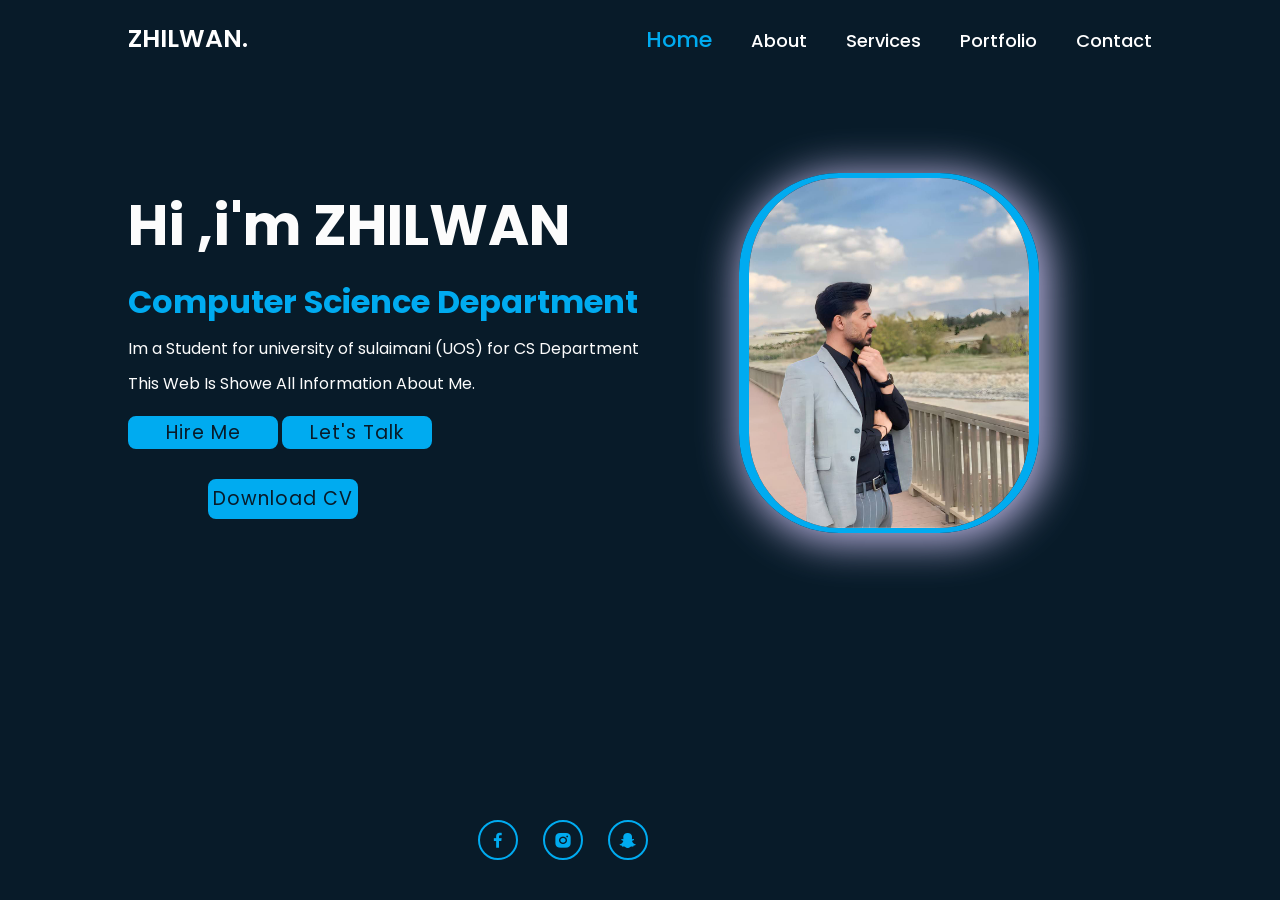
<file: index.html>
<!DOCTYPE html>
<html lang="en">

<head>
    <meta charset="UTF-8">
    <meta name="viewport" content="width=device-width, initial-scale=1.0">
    <title>Portfolio</title>
    <link rel="stylesheet" href="Style.css">
    <link href='https://unpkg.com/boxicons@2.1.4/css/boxicons.min.css' rel='stylesheet'>
    <script src="code.js"></script>
</head>

<body>
    <header class="header">

        <a href="#" class="logo">ZHILWAN.</a>
        <nav class="navbar">
            <a href="#" class="active">Home</a>
            <a href="#">About</a>
            <a href="#">Services</a>
            <a href="#">Portfolio</a>
            <a href="#">Contact</a>

        </nav>
    </header>
    <section class="home">
        <div class="home-content">
            <div class="left">
                <h1 id="h1">Hi ,i'm ZHILWAN</h1>
                <h3 id="h3">Computer Science Department</h3>
                <p id="p"> Im a Student for university of sulaimani (UOS) for CS Department </p>
                <p id="p">This Web Is Showe All Information About Me.</p>
                <div class="btn-box">
                    <a href="email.html">Hire Me</a>

                    <a href="phone.html">Let's Talk</a>

                </div>
                <div class="CV">
                    <a href="./cv.pdf" download='pdf' id="downloadButton">Download CV
                        <i class="fa fa-download"></i>
                    </a>
                </div>

            </div>
            <div class="img">
                <img src="photo_2024-01-07_20-36-35.jpg">
            </div>
        </div>

        <div class="home-sci">

            <a href="https://www.facebook.com/zhe.lwan.75?mibextid=ZbWKwL"><i class='bx bxl-facebook'></i></a>
            <a href="https://www.instagram.com/zll1one?igsh=MTAzNHRrdHkzN2Z3aQ=="><i
                    class='bx bxl-instagram-alt'></i></a>
            <a href="https://www.snapchat.com/add/zl1one?share_id=UJTSM4DCTdc&locale=en-US"><i
                    class='bx bxl-snapchat'></i></a>
        </div>


        <span class="home-imgeHover"></span>

    </section>

</body>

</html>
</file>
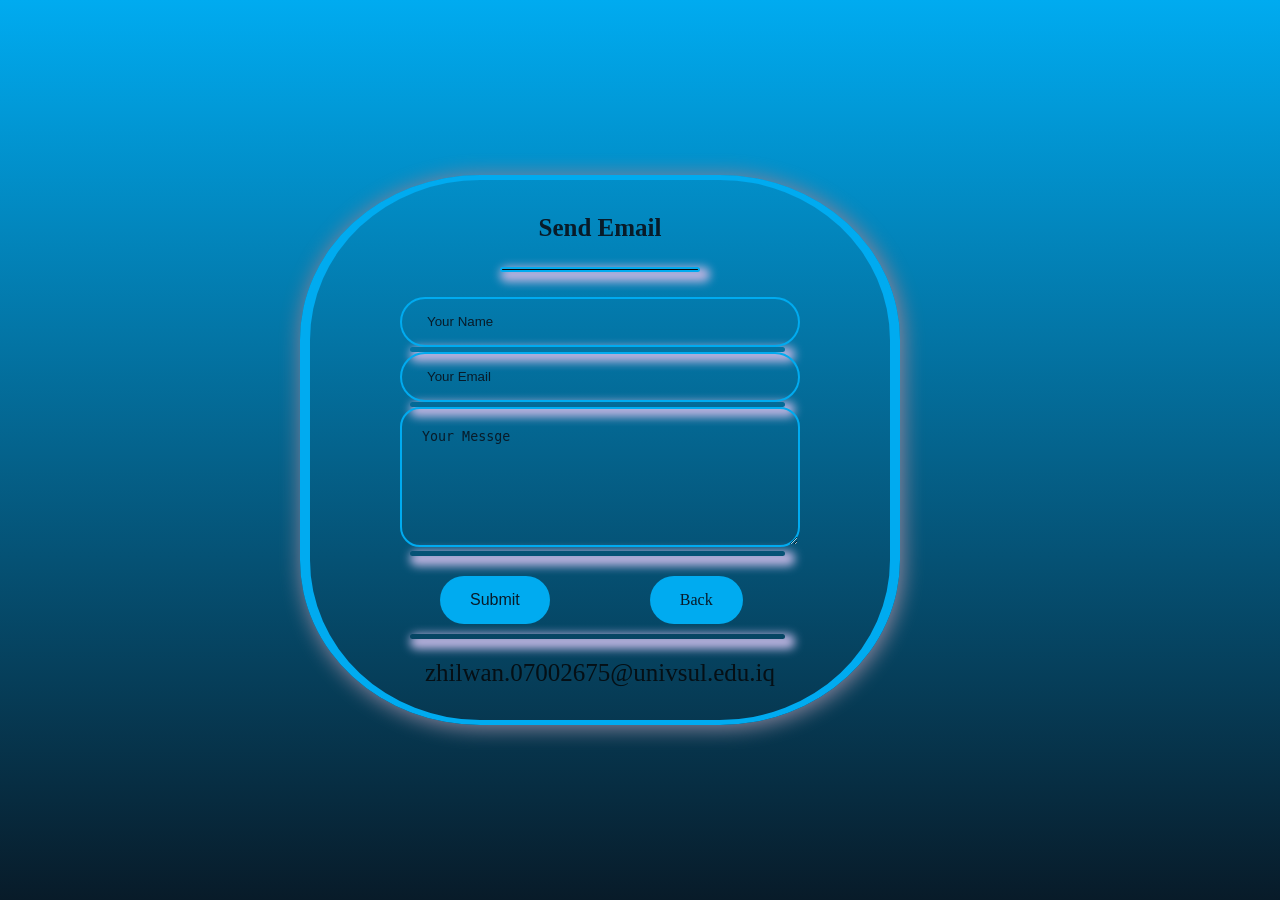
<file: email.html>
<!DOCTYPE html>
<html lang="en">

<head>
  <meta charset="UTF-8">
  <meta name="viewport" content="width=device-width, initial-scale=1.0">
  <title>Email</title>
  <link rel="stylesheet" href="style1.css">

</head>

<body>
  <Div class="con">
    <form action="https://api.web3forms.com/submit" method="POST" class="conleft">
      <h1>Send Email</h1><hr>
      <Div>
        <input type="hidden" name="access_key" value="42a06428-a7ad-4afd-93a6-ee0b0ca23292">
        <input type="text" name="name" placeholder="Your Name" class="con-input" required>
       <hr id="hr">
        <input type="text" name="Email" placeholder="Your Email" class="con-input" required>
        <hr id="hr">
        <textarea name="message" placeholder="Your Messge" class="con-input"></textarea>
        <hr id="hr">
        <div class="div">
        <button type="submit">Submit</button>
        <a href="index.html">Back</a>
      </div >
        <hr id="hr">

        <h2>zhilwan.07002675@univsul.edu.iq</h2>
      </Div>




    </form>

  </Div>
</body>

</html>
</file>
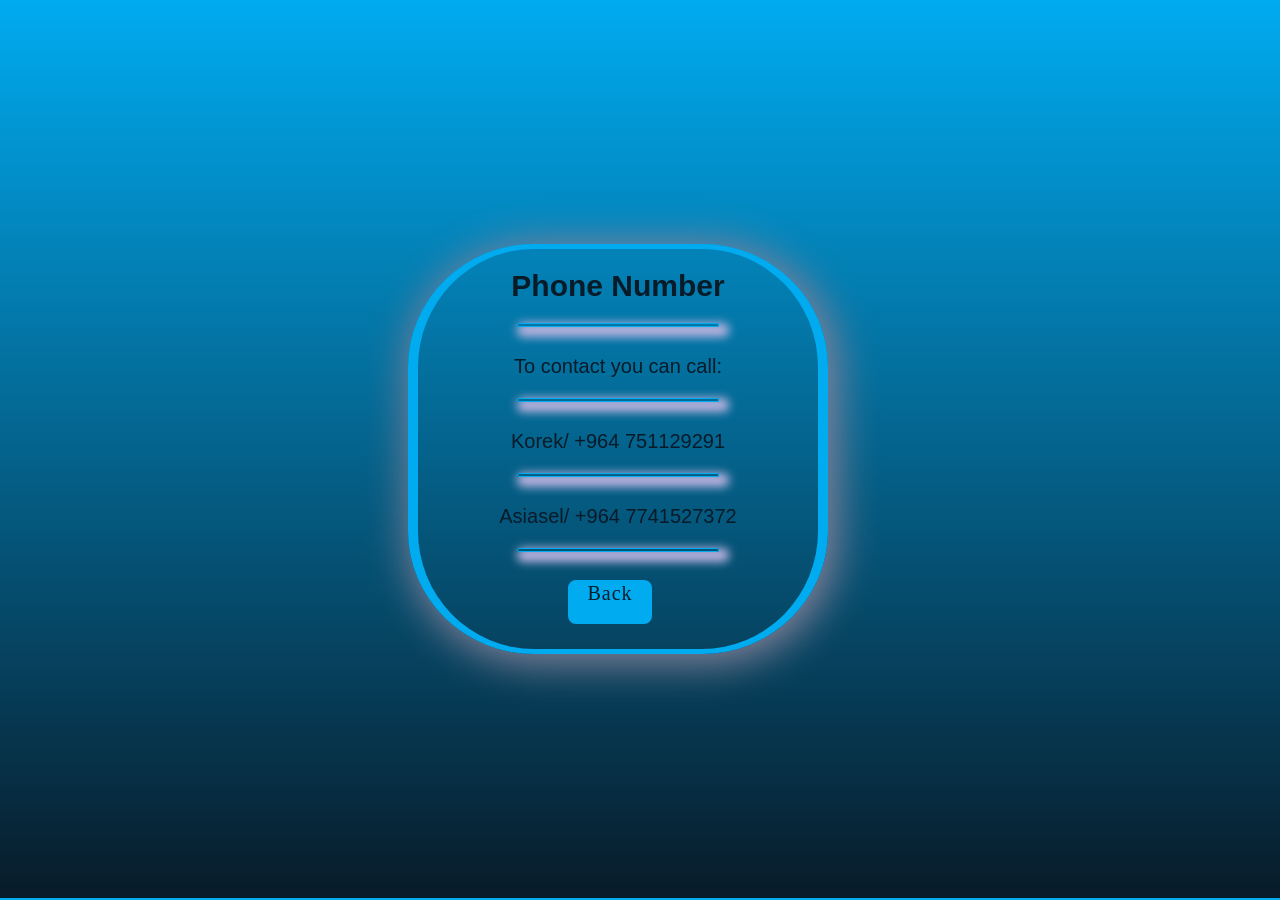
<file: phone.html>
<!DOCTYPE html>
<html lang="en">

<head>
    <meta charset="UTF-8">
    <meta name="viewport" content="width=device-width, initial-scale=1.0">
    <title>Phone</title>

</head>
<style>
    body {
        font-family: 'outfit';
        background: linear-gradient(#00abf0, #081b29);
        align-items: center;
    }





    .cont {

        width: 98rem;
        height: 98vh;
        display: flex;
        align-items: center;


    }

    .cont1:hover{
        display: flex;
        flex-direction: column;
        background-color: transparent;
        height: 400px;
        width: 400px;
        text-align: center;
        margin-left: 400px;
        
        border-radius: 30%;
        border-top: 5px solid #00abf0;
        border-bottom: 5px solid #00abf0;
        border-left: 10px solid #00abf0;
        border-right: 10px solid #00abf0;
        box-shadow: 10px 10px 6000px 20px rgb(134, 129, 152);

    }
    .cont1 {
        display: flex;
        flex-direction: column;
        background-color: transparent;
        width: 400px;
    height: 400px;
        text-align: center;
        margin-left: 400px;
        
        border-radius: 30%;
        border-top: 5px solid #00abf0;
        border-bottom: 5px solid #00abf0;
        border-left: 10px solid #00abf0;
        border-right: 10px solid #00abf0;
        box-shadow: 5px 5px 40px 5px rgb(134, 129, 152);



    }

    .cont1 hr {
        width: 200px;
        height: 2px;
        border-radius: 5px;
        background-color: transparent;
        border: 1px solid #00abf0;
        margin-top: 0;
        box-shadow: 5px 5px 10px 5px rgb(187, 179, 223);
    }

    .cont1 p {
        font-family: Arial, Helvetica, sans-serif;
        color: #081b29;
        font-size: 20px;

    }

    .cont1 h1 {
        font-family: Arial, Helvetica, sans-serif;
        color: #081b29;
        font-size: 30px;

    }

    .cont1 a {
        position: relative;

        justify-content: center;
        align-items: center;
        margin-top: 20px;
        width: 80px;
        height: 40px;
        border: 2px solid #00abf0;
        border-radius: 8px;
        font-size: 20px;
        background-color: #00abf0;
        color: #081b29;
        text-decoration: none;
        font-weight: 600px;
        letter-spacing: 1px;
        margin-left: 150px;



    }
</style>

<body>
    <div class="cont">


        <div class="cont1">
            <h1>Phone Number</h1>
            <hr>
            <p>To contact you can call:</p>
            <hr>
            <p>Korek/ +964 751129291</p>
            <hr>
            <p>Asiasel/ +964 7741527372</p>
            <hr>
            <a href="index.html">Back</a>

        </div>



    </div>



    </div>

</body>

</html>
</file>
<file: Style.css>
@import url('https://fonts.googleapis.com/css2?family=Poppins:wght@300;400;500;600;700;800;900&display=swap'
);



* {
    margin: 0;
    padding: 0;
    box-sizing: border-box;
    font-family: 'Poppins', sans-serif;

}

body {
    background-color: #081b29;

    color: rgb(252, 252, 252);
}

.header {

    position: fixed;
    top: 0;
    left: 0;
    width: 100%;
    padding: 20px 10%;
    background: transparent;
    display: flex;
    justify-content: center;
    justify-content: space-between;
    align-items: center;
    z-index: 100;
}


.logo:hover {

    font-size: 20px;
    color: #00abf0;
    transition: .5s;

}

.logo {
    position: relative;
    font-size: 25px;
    color: white;
    text-decoration: none;
    font-weight: 600;

}

.logo::before {

    content: '';
    position: absolute;
    top: 0;
    right: 0;
    width: 100%;
    height: 100%;
    background: #081b29;
    animation: showright 1s ease forwards;
    animation-delay: .0.1s;
}

.navbar a {
    position: relative;
    font-size: 18px;
    color: white;
    text-decoration: none;
    font-weight: 500;
    margin-left: 35px;
    transition: .3s;
}

.navbar a:hover,
.navbar a.active {
    color: #00abf0;
    font-size: 22px;
}

.home {

    display: flex;
    padding: 0 10%;
    height: 100vh;
    /* background: url(Untitled.jpg) no-repeat; */
    background-size: cover;
    background-position: center;
    border-radius: 10px;
    align-items: center;
}

.home-content {
    margin-top: 30px;
    display: flex;
    flex: 1;
    background-color: transparent;
    height: 65vh;
    width: 100%;


}

.home-content.left {
    margin: 10px;
    align-items: center;
    margin-top: 50px;
    width: 200px;
    order: 1;
}

.CV {
    margin-top: 10px;
    width: 100px;
    height: 40px;

}


#phoneNumber {
    display: none;
  }

#downloadButton {
    margin-left: 80px;
    position: relative;
    display: inline-flex;
    justify-content: center;
    align-items: center;
    margin-top: 20px;
    width: 150px;
    height: 100%;
    border: 2px solid #00abf0;
    border-radius: 8px;
    font-size: 19px;
    background-color: #00abf0;
    color: #081b29;
    text-decoration: none;
    font-weight: 600px;
    letter-spacing: 1px;
    z-index: 1;
    overflow: hidden;
    transition: .5s;

}

#downloadButton:hover {
    color: #00abf0;

}

#downloadButton:nth-child(2) {
    background: transparent;
    color: #00abf0;

}

#downloadButton:nth-child(2):hover {
    color: #081b29;
}

#downloadButton:nth-child(2)::before {
    background: #00abf0;
}


#downloadButton::before {
    content: '';
    position: absolute;
    top: 0;
    left: 0;
    width: 0%;
    height: 100%;
    background: #081b29;
    z-index: -1;
    transition: .5s;
}

#downloadButton:hover:before {
    width: 100%;
}

#h1,
h3,
p {
    margin-top: 10px;
}

img {
    border: 4px solid #00abf0;
    border-radius: 100px;
    border-top: 5px solid #00abf0;
    border-bottom: 5px solid #00abf0;
    border-left: 10px solid #00abf0;
    border-right: 10px solid #00abf0;
    box-shadow: 5px 5px 40px 5px rgb(187, 179, 223);
    height: 360px;
    width: 300px;
    align-items: center;
    margin-left: 100px;
    

}

.home-content.img {
    text-align: center;
    /* Center the text within the container */

    order: 2;
}


.home-content h1:hover {
    font-size: 58px;
    color: #00abf0;
    ;
}

.home-content h1 {
    position: relative;
    font-size: 56px;
    font-weight: 700;
    transition: .4s;

}

.home-content h1::before {

    content: '';
    position: absolute;
    top: 0;
    right: 0;
    width: 100%;
    height: 100%;
    background: #081b29;
    animation: showright 1s ease forwards;
    animation-delay: .4s;

}

.home-content h3 {
    position: relative;
    font-size: 32px;
    font-weight: 700;
    color: #00abf0;
    transition: .15s;
}

.home-content h3::before {

    content: '';
    position: absolute;
    top: 0;
    right: 0;
    width: 100%;
    height: 100%;
    background: #081b29;
    animation: showright 1s ease forwards;
    animation-delay: .7s;
}

.home-content p {
    position: relative;
    font-size: 16px;

}

.home-content p::before {

    content: '';
    position: absolute;
    top: 0;
    right: 0;
    width: 100%;
    height: 100%;
    background: #081b29;
    animation: showright 1s ease forwards;
    animation-delay: .8s;
}

.home-content.btn-box {
    position: relative;
    display: flex;
    width: 345px;
    height: 50px;

}

.home-content .btn-box::before {

    content: '';
    position: absolute;
    top: 0;
    right: 0;
    width: 100%;
    height: 100%;
    background: #081b29;
    animation: showright 1s ease forwards;
    animation-delay: .10s;
    z-index: 2;

}

.btn-box a {
    position: relative;
    display: inline-flex;
    justify-content: center;
    align-items: center;
    margin-top: 20px;
    width: 150px;
    height: 100%;
    border: 2px solid #00abf0;
    border-radius: 8px;
    font-size: 19px;
    background-color: #00abf0;
    color: #081b29;
    text-decoration: none;
    font-weight: 600px;
    letter-spacing: 1px;
    z-index: 1;
    overflow: hidden;
    transition: .5s;

}


.btn-box a:hover {
    color: #00abf0;
}

.btn-box:nth-child(2) {
    background: transparent;
    color: #00abf0;

}

.btn-box:nth-child(2):hover {
    color: #081b29;
}

.btn-box:nth-child(2)::before {
    background: #00abf0;
}

.btn-box a::before {
    content: '';
    position: absolute;
    top: 0;
    left: 0;
    width: 0%;
    height: 100%;
    background: #081b29;
    z-index: -1;
    transition: .5s;
}

.btn-box a:hover:before {
    width: 100%;
}

.home-sci {
    margin-left: 350px;
    position: absolute;
    bottom: 40px;
    width: 170px;
    background: transparent;
    display: flex;
    justify-content: space-between;
}

.home-sci::before {

    content: '';
    position: absolute;
    top: 0;
    right: 0;
    width: 100%;
    height: 100%;
    background: #081b29;
    animation: showright 1s ease forwards;
    animation-delay: .1s;
}

.home-sci a {
    position: relative;
    display: inline-flex;
    width: 40px;
    height: 40px;
    background-color: transparent;
    border: 2px solid #00abf0;
    justify-content: center;
    align-items: center;
    border-radius: 50%;
    font-size: 20px;
    color: #00abf0;
    text-decoration: none;
    z-index: 1;
    overflow: hidden;
    transition: .5s;

}

.home-sci a:hover {

    color: #081b29;
}

.home-sci a::before {
    content: '';
    position: absolute;
    top: 0;
    left: 0;
    width: 0;
    height: 100%;
    background: #00abf0;
    z-index: -1;
    ;
    transition: .5s;
}

.home-sci a:hover:before {
    width: 100%;
}


/* keyframe animation */
@keyframes showright {
    100% {
        width: 0;
    }
}




/* 1111
 */

.home-imgeHover {
    position: absolute;
    top: 0;
    right: 30px;
    width: 500px;
    height: 100%;
    background: transparent;

    transition: .5s;
}

.home-imgeHover::before {

    content: '';
    position: absolute;
    top: 0;
    right: 0;
    width: 120%;
    height: 100%;
    background: #081b29;
    animation: showright 1s ease forwards;
    animation-delay: .3s;

    z-index: 100;
}


.home-imgeHover:hover {
    background: #081b29;
    opacity: .8;
}
</file>
<file: style1.css>
*{
    padding: 0;
    margin: 0;
    box-sizing: border-box;
}
body{
    font-family: 'outfit';
    background: linear-gradient(#00abf0,#081b29);
justify-items: center;
}
.con{
    height: 100vh;
    display: flex;
    justify-content: center;
    justify-items: center;
    align-items: center;
    justify-content: space-between;


}
.conleft:hover{
    width: 600px;
    height: 550px;
    position: absolute;
    margin-left: 300px;
    background-color:transparent;
    display: flex;
    flex-direction: column;
    justify-content: center;
    align-items: center;
    gap: 25px;
 
    border-radius: 30%;
    border-top: 5px solid #00abf0;
    border-bottom: 5px solid #00abf0;
    border-left: 10px solid #00abf0;
    border-right: 10px solid #00abf0;
    box-shadow: 15px 15px 6000px 20px rgb(134, 129, 152);

}
.conleft{
    width: 600px;
    height: 550px;
    position: absolute;
    margin-left: 300px;
    background-color:transparent;
    display: flex;
    flex-direction: column;
    justify-content: center;
    align-items: center;
    gap: 25px;
 
    border-radius: 30%;
    border-top: 5px solid #00abf0;
    border-bottom: 5px solid #00abf0;
    border-left: 10px solid #00abf0;
    border-right: 10px solid #00abf0;
    box-shadow: 2px 2px 20px 2px rgb(134, 129, 152);
    
}
.conleft h1{

    justify-content: center;
    justify-items: center;
    text-align: center;
 font-weight: 600;
    color: #081b29;
    font-size: 25px;
}

.conleft h2{
margin-top: 20px;
    justify-content: center;
    justify-items: center;
    text-align: center;
 font-weight: 100;
    color:#050f15;
    font-size: 25px;
    
}
.conleft hr{
    height: 5px;
    width: 200px;
    justify-content: center;
    justify-items: center;
    border: 2px solid #00abf0;
    border-radius: 5px;
    background-color: #080808;
    box-shadow: 5px 5px 10px 5px rgb(187, 179, 223);
  
}
.conleft br{
    justify-content: center;
    justify-items: center;
    border: none;
    width: 120px;
    height: 7px;
    background-color: #080808;
    border-radius: 10px;
    margin-bottom: 20px;
}
#hr{
    margin-left: 10px;
    width: 375px;
    background-color: transparent;
    border: none;
    justify-content: center;
    justify-items: center;

}


.con-input{
    width: 400px;
    height: 50px;
    border: 2px solid #00abf0;
    outline: none;
    font-weight: 500;
    background-color: transparent;
    padding-left: 25px;
    color: #080808;
    border-radius: 50px;
}
.conleft textarea{height: 140px;
    padding: 20px;
    border-radius: 20px;

}
.con-input:focus{
    border: 2px solid #cdd4da ;
}
::placeholder{
    color:#081b29;
    
}

.conleft button{
    margin-top: 20px;
    margin-bottom: 10px;
    display: flex;
align-items: center;
margin-left: 40px;
padding: 15px 30px;
font-size: 16px;
color: #081b29;
gap: 10px;
border: none;
border-radius: 50px;
background-color: #00abf0;
cursor: pointer;
}
.conleft button:hover{
    margin-top: 20px;
    margin-bottom: 10px;
    display: flex;
align-items: center;
margin-left: 40px;
padding: 15px 30px;
font-size: 16px;
color: #081b29;
gap: 10px;
border: none;
border-radius: 50px;
background-color: #00abf0;
cursor: pointer;
box-shadow: 5px 5px 60px 5px rgb(134, 129, 152);
}


.conleft a {
    margin-top: 20px;
    margin-bottom: 10px;
    display: flex;
    text-decoration: none;
align-items: center;
margin-left: 100px;
padding: 15px 30px;
font-size: 16px;
color: #081b29;
gap: 10px;
border: none;
border-radius: 50px;
background-color: #00abf0;
cursor: pointer;
}
.conleft a:hover{
    margin-top: 20px;
    margin-bottom: 10px;
    display: flex;
    text-decoration: none;
align-items: center;
margin-left: 100px;
padding: 15px 30px;
font-size: 16px;
color: #081b29;
gap: 10px;
border: none;
border-radius: 50px;
background-color: #00abf0;
cursor: pointer;
box-shadow: 5px 5px 60px 5px rgb(134, 129, 152);
}



.div{
    display: flex;
    flex-direction: row;
}




@media (max-width:800px) {.con-input{
    
    width: 400px;
    justify-content: center;
    justify-items: center;
}
   
}
</file>
